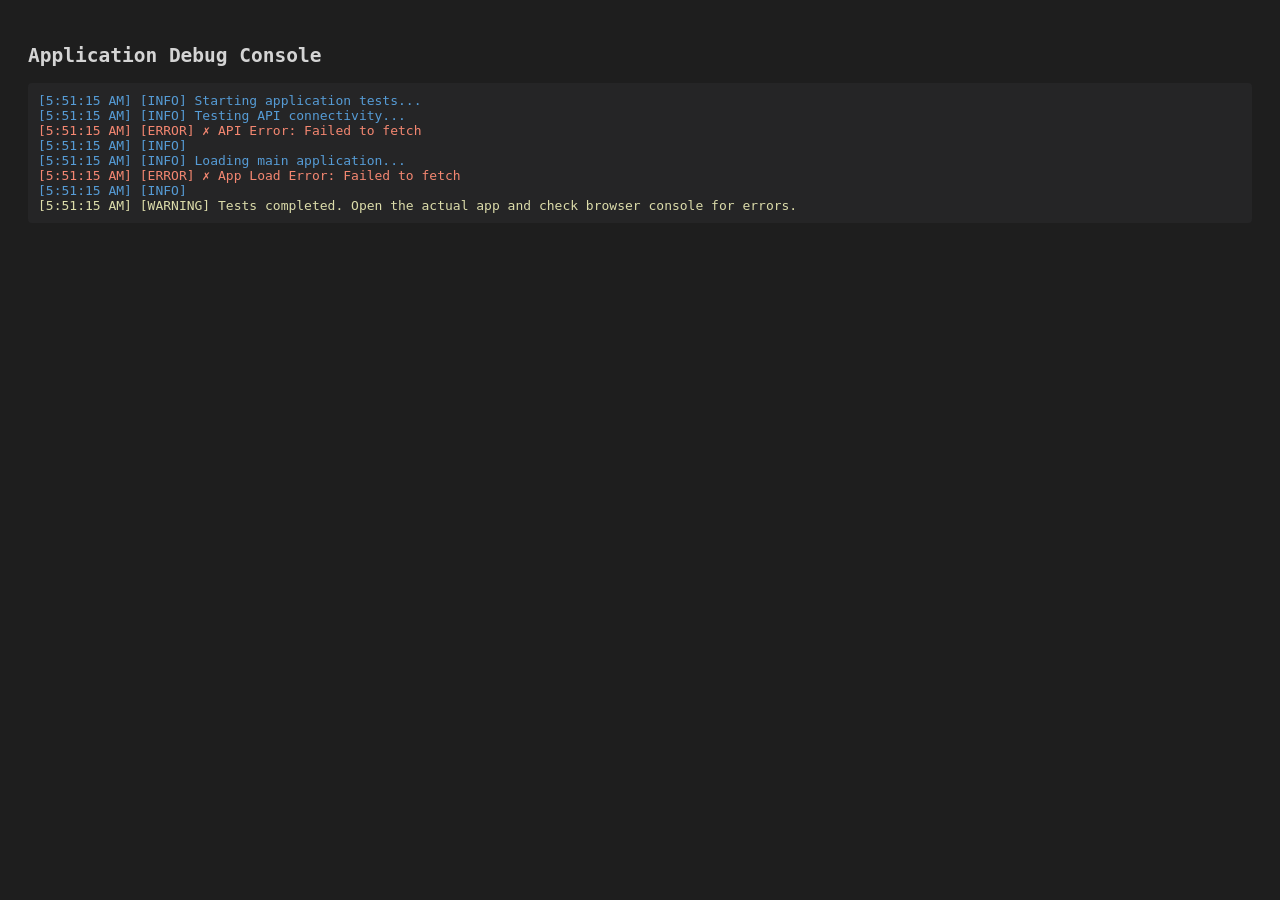
<file: templates/debug.html>
<!DOCTYPE html>
<html>
<head>
    <title>Debug Console Test</title>
    <style>
        body { font-family: monospace; background: #1e1e1e; color: #d4d4d4; padding: 20px; }
        #output { background: #252526; padding: 10px; border-radius: 4px; max-height: 600px; overflow-y: auto; white-space: pre-wrap; word-wrap: break-word; }
        .error { color: #f48771; }
        .warning { color: #dcdcaa; }
        .success { color: #6a9955; }
        .info { color: #569cd6; }
    </style>
</head>
<body>
    <h2>Application Debug Console</h2>
    <div id="output"></div>
    
    <script>
        const output = document.getElementById('output');
        
        function log(message, type = 'info') {
            const timestamp = new Date().toLocaleTimeString();
            const line = `[${timestamp}] [${type.toUpperCase()}] ${message}`;
            const span = document.createElement('div');
            span.className = type;
            span.textContent = line;
            output.appendChild(span);
            output.scrollTop = output.scrollHeight;
        }
        
        // Capture errors
        window.addEventListener('error', (e) => {
            log(`JavaScript Error: ${e.message} at ${e.filename}:${e.lineno}`, 'error');
        });
        
        // Test API connectivity
        async function testAPI() {
            try {
                log('Testing API connectivity...', 'info');
                const res = await fetch('http://127.0.0.1:5000/api/locations');
                if (res.ok) {
                    log(`✓ API /api/locations: ${res.status} OK`, 'success');
                } else {
                    log(`✗ API /api/locations: ${res.status}`, 'error');
                }
            } catch (e) {
                log(`✗ API Error: ${e.message}`, 'error');
            }
        }
        
        // Load the actual app
        async function testApp() {
            try {
                log('Loading main application...', 'info');
                const res = await fetch('http://127.0.0.1:5000/');
                if (res.ok) {
                    log(`✓ Application loaded: ${res.status}`, 'success');
                    const html = await res.text();
                    
                    // Check for key elements
                    if (html.includes('module2-module')) {
                        log('✓ Module 2 element found in HTML', 'success');
                    } else {
                        log('✗ Module 2 element NOT found', 'error');
                    }
                    
                    if (html.includes('module3-module')) {
                        log('✓ Module 3 element found in HTML', 'success');
                    } else {
                        log('✗ Module 3 element NOT found', 'error');
                    }
                    
                    // Check for scripts
                    if (html.includes('bellman-ford.js')) {
                        log('✓ bellman-ford.js included', 'success');
                    } else {
                        log('✗ bellman-ford.js NOT included', 'error');
                    }
                    
                    if (html.includes('dashboard.js')) {
                        log('✓ dashboard.js included', 'success');
                    } else {
                        log('✗ dashboard.js NOT included', 'error');
                    }
                } else {
                    log(`✗ Application error: ${res.status}`, 'error');
                }
            } catch (e) {
                log(`✗ App Load Error: ${e.message}`, 'error');
            }
        }
        
        // Run tests
        (async () => {
            log('Starting application tests...', 'info');
            await testAPI();
            log('', 'info');
            await testApp();
            log('', 'info');
            log('Tests completed. Open the actual app and check browser console for errors.', 'warning');
        })();
    </script>
</body>
</html>
</file>
